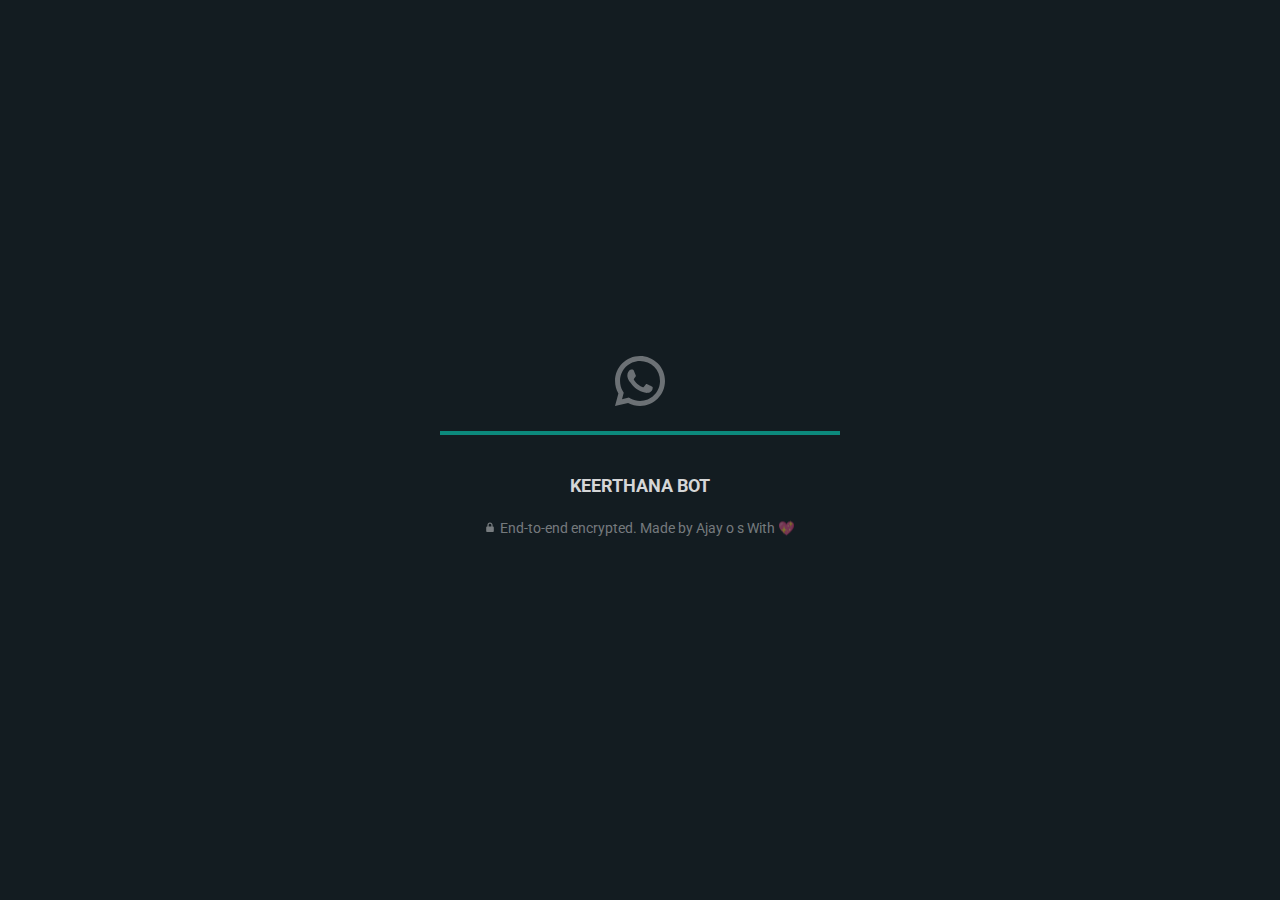
<file: index.html>
<!doctype html><html lang="en"><head><meta charset="utf-8"/><link rel="icon" type="image/png" href="./logo.png"/><meta name="viewport" content="width=device-width,initial-scale=1"/><meta name="theme-color" content="#ededed"/><style>body{background:rgb(18.6,28.22,33.4)}</style><meta name="description" content="A WhatsApp Clone application built with react"/><link rel="apple-touch-icon" href="./logo.png"/><link rel="manifest" href="./manifest.webmanifest"/><link href="https://fonts.googleapis.com/css2?family=Roboto:ital,wght@0,100;0,300;0,400;0,500;0,700;0,900;1,100;1,300;1,400;1,500;1,700;1,900&display=swap" rel="stylesheet"><title>KEERTHANA</title><link href="./static/css/main.7a6d6bc8.chunk.css" rel="stylesheet"></head><body><div class="dark"></div><noscript>You need to enable JavaScript to run this app.</noscript><div id="root"></div><script>!function(c){function e(e){for(var r,t,n=e[0],o=e[1],u=e[2],i=0,a=[];i<n.length;i++)t=n[i],f[t]&&a.push(f[t][0]),f[t]=0;for(r in o)Object.prototype.hasOwnProperty.call(o,r)&&(c[r]=o[r]);for(d&&d(e);a.length;)a.shift()();return p.push.apply(p,u||[]),l()}function l(){for(var e,r=0;r<p.length;r++){for(var t=p[r],n=!0,o=1;o<t.length;o++){var u=t[o];0!==f[u]&&(n=!1)}n&&(p.splice(r--,1),e=s(s.s=t[0]))}return e}var t={},f={1:0},p=[];function s(e){if(t[e])return t[e].exports;var r=t[e]={i:e,l:!1,exports:{}};return c[e].call(r.exports,r,r.exports,s),r.l=!0,r.exports}s.e=function(u){var e=[],t=f[u];if(0!==t)if(t)e.push(t[2]);else{var r=new Promise(function(e,r){t=f[u]=[e,r]});e.push(t[2]=r);var n,i=document.createElement("script");i.charset="utf-8",i.timeout=120,s.nc&&i.setAttribute("nonce",s.nc),i.src=s.p+"static/js/"+({}[u]||u)+"."+{3:"5526bd81"}[u]+".chunk.js",n=function(e){i.onerror=i.onload=null,clearTimeout(a);var r=f[u];if(0!==r){if(r){var t=e&&("load"===e.type?"missing":e.type),n=e&&e.target&&e.target.src,o=new Error("Loading chunk "+u+" failed.\n("+t+": "+n+")");o.type=t,o.request=n,r[1](o)}f[u]=void 0}};var a=setTimeout(function(){n({type:"timeout",target:i})},12e4);i.onerror=i.onload=n,document.head.appendChild(i)}return Promise.all(e)},s.m=c,s.c=t,s.d=function(e,r,t){s.o(e,r)||Object.defineProperty(e,r,{enumerable:!0,get:t})},s.r=function(e){"undefined"!=typeof Symbol&&Symbol.toStringTag&&Object.defineProperty(e,Symbol.toStringTag,{value:"Module"}),Object.defineProperty(e,"__esModule",{value:!0})},s.t=function(r,e){if(1&e&&(r=s(r)),8&e)return r;if(4&e&&"object"==typeof r&&r&&r.__esModule)return r;var t=Object.create(null);if(s.r(t),Object.defineProperty(t,"default",{enumerable:!0,value:r}),2&e&&"string"!=typeof r)for(var n in r)s.d(t,n,function(e){return r[e]}.bind(null,n));return t},s.n=function(e){var r=e&&e.__esModule?function(){return e.default}:function(){return e};return s.d(r,"a",r),r},s.o=function(e,r){return Object.prototype.hasOwnProperty.call(e,r)},s.p="./",s.oe=function(e){throw console.error(e),e};var r=window.webpackJsonp=window.webpackJsonp||[],n=r.push.bind(r);r.push=e,r=r.slice();for(var o=0;o<r.length;o++)e(r[o]);var d=n;l()}([])</script><script src="./static/js/2.c6400f8f.chunk.js"></script><script src="./static/js/main.b510e061.chunk.js"></script></body></html>
</file>
<file: static/css/main.7a6d6bc8.chunk.css>
body{margin:0;font-family:-apple-system,BlinkMacSystemFont,Segoe UI,Roboto,Oxygen,Ubuntu,Cantarell,Fira Sans,Droid Sans,Helvetica Neue,sans-serif;-webkit-font-smoothing:antialiased;-moz-osx-font-smoothing:grayscale}code{font-family:source-code-pro,Menlo,Monaco,Consolas,Courier New,monospace}.loader{background:rgb(18.6,28.22,33.4);min-height:100vh;display:flex;flex-direction:column;justify-content:center;align-items:center}.loader__logo-wrapper{position:relative}.loader__logo-wrapper:after{content:"";position:absolute;left:-100px;bottom:0;top:0;width:100px;background:linear-gradient(90deg,rgba(18.6,28.22,33.4,.5),rgba(18.6,28.22,33.4,.5) 33.33%,rgba(18.6,28.22,33.4,0) 44.1%,rgba(18.6,28.22,33.4,0) 55.8%,rgba(18.6,28.22,33.4,.5) 66.66%,rgba(18.6,28.22,33.4,.5));-webkit-animation:glisten 2s ease-in .8s infinite;animation:glisten 2s ease-in .8s infinite}.loader__logo{z-index:3;fill:#6c7175;width:60px;height:60px}.loader__progress{width:200px;max-width:400px;height:4px;width:90%;margin:20px auto 30px;background:#2a2f32;position:relative}.loader__progress:after{content:"";position:absolute;height:100%;background:#0c897c;width:0;transition:width 2s linear}.loader__progress--done:after{width:100%}.loader__title{color:rgba(241,241,242,.88);font-size:1.1rem;font-weight:500;margin-bottom:10px}.loader__desc{color:rgba(241,241,242,.45);font-size:.85rem}.loader__icon{margin-right:5px}@-webkit-keyframes glisten{0%{-webkit-transform:translateX(0);transform:translateX(0)}to{-webkit-transform:translateX(150px);transform:translateX(150px)}}@keyframes glisten{0%{-webkit-transform:translateX(0);transform:translateX(0)}to{-webkit-transform:translateX(150px);transform:translateX(150px)}}@media screen and (max-width:1095px){.landing-wrapper{padding-right:36px;padding-left:36px}}.landing-wrapper{padding-bottom:92px;cursor:default}@media screen and (max-width:1095px){.landing-wrapper{box-sizing:border-box}}.landing-wrapper{z-index:2;display:flex;flex-direction:column;align-items:center;justify-content:flex-start}.landing-wrapper:before{left:0;background-color:#00a884}.landing-wrapper:after{background-color:#000}.landing-wrapper:before{position:absolute;top:0;z-index:-1;width:100%;height:222px;content:""}._30yMe{display:inline-block;vertical-align:top}@media screen and (min-height:760px) and (min-width:780px) and (max-width:1095px){.landing-header{margin-bottom:68px}}.landing-header{margin:27px auto 28px}@media screen and (max-width:1095px){.landing-header{width:100%}}.landing-header{display:flex;flex:none;align-items:center;justify-content:flex-start;width:1050px;min-height:39px}.dark *{scrollbar-color:rgba(var(--white-rgb),.16) transparent;background:#0a1014}.landing-headerTitle{margin-left:14px;display:inline-block;font-size:14px;font-weight:500;color:#fff;text-transform:uppercase;vertical-align:middle}.landing-window{margin-right:auto;margin-left:auto;background-color:#fff;border-radius:3px;box-shadow:0 17px 50px 0 rgba(11,20,26,.19),0 12px 15px 0 rgba(11,20,26,.24);z-index:2;flex:none;flex-direction:column;max-width:1050px}._build,.landing-window{display:flex;overflow:hidden}._build{position:relative;flex:none;align-items:left;justify-content:left;width:270px;height:280px}@media screen and (max-width:1095px){.landing-main{padding:58px 52px 110px}}.landing-main{padding:64px 60px 110px;position:relative}._1N3oL{display:flex;flex-grow:1;align-items:flex-start}@media screen and (max-width:1095px){._2WuPw{flex:1 1 auto;max-width:100%}}._2WuPw{flex:none;max-width:556px}._3-XoE{margin-bottom:52px}.landing-title{font-size:28px;font-weight:300;line-height:normal;color:#41525d}.i0jNr{visibility:visible;color:#3b4a54}.QtrYx{margin-top:18px;font-size:18px;line-height:28px;color:var(--gray-700)}._25pwu{margin-left:60px;position:relative}._3aF8K{left:60px;position:absolute;bottom:66px;font-size:14px;line-height:1;color:var(--teal)}._2UwZ_{border-radius:2px;position:relative;display:flex;flex:none;align-items:center;justify-content:center;width:270px;height:280px;overflow:hidden}._2UwZ_ img,canvas{opacity:1;transition:opacity .5s cubic-bezier(.1,.82,.25,1)}._2UwZ_ canvas,._2UwZ_ img{max-width:264px}.app__mobile-message{display:none;background:red}
/*# sourceMappingURL=main.7a6d6bc8.chunk.css.map */
</file>
